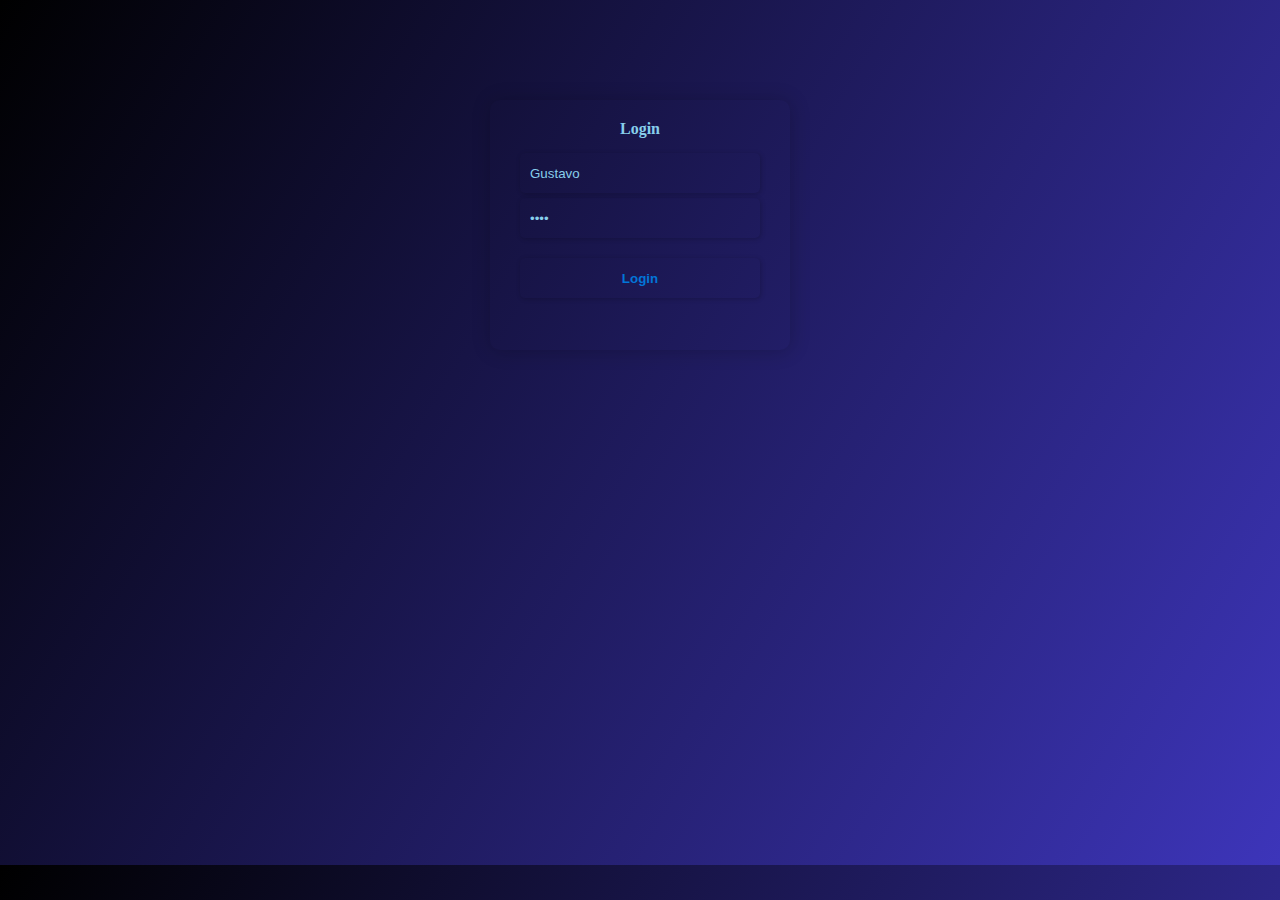
<file: index.html>
<!DOCTYPE html>
<html lang="pt-br">

<head>
  <meta charset="UTF-8" />
  <meta http-equiv="X-UA-Compatible" content="IE=Edge" />
  <meta name="viewport" content="width=device-width, initial-scale=1" />
  <title>HTML</title>
  <link rel="stylesheet" href="https://cdn.jsdelivr.net/npm/bootstrap-icons@1.11.1/font/bootstrap-icons.css">
  <link rel="stylesheet" href="index.css" />
</head>

<body>
  <div class="container">
    <div class="form-body">
      <p class="text">Login</p>
      <form class="form-login">
        <input type="text" id="login" placeholder="Usuário" value="Gustavo" required maxlength="15"/>
        <input type="password" id="password" placeholder="Senha" value="1234" required maxlength="4"/>
        <button class="btn" type="button">Login</button>
        <div class="loading-overlay" id="loadingOverlay">
          <div class="loader"></div>
      </form>
    </div>
  </div>
  <script src="scripts.js"></script>
</body>

</html>
</file>
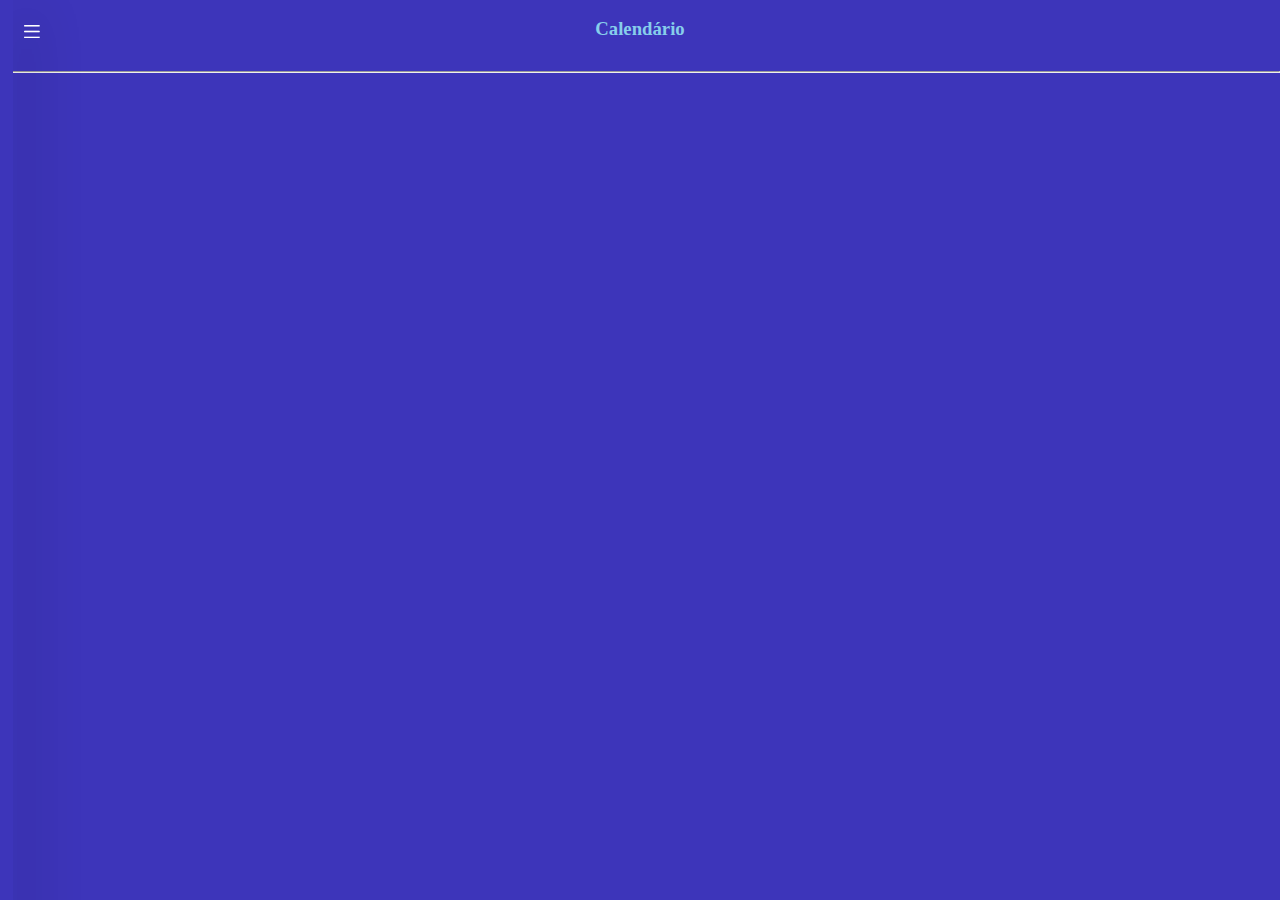
<file: calendar.html>
<!DOCTYPE html>
<html lang="pt-br">
  <head>
    <meta charset="UTF-8" />
    <meta http-equiv="X-UA-Compatible" content="IE=edge" />
    <meta name="viewport" content="width=device-width, initial-scale=1.0" />
    <title>Estoque</title>
    <link
      rel="stylesheet"
      href="https://cdn.jsdelivr.net/npm/bootstrap-icons@1.11.1/font/bootstrap-icons.css"
    />
    <link rel="stylesheet" href="/menu/style.css" />
  </head>

  <body>
    <nav class="menuLateral">
      <div class="btnExpandir">
        <i class="bi bi-list" id="btnExp"></i>
      </div>
      <ul>
        
        <li class="itemMenu">
          <a href="/menu/menu.html">
            <span class="icon"><i class="bi bi-house"></i></span>
            <span class="txtLink">Início</span>
          </a>
        </li>
        <li class="itemMenu">
            <a href="#">
              <span class="icon"><i class="bi bi-person-circle"></i></span>
              <span class="txtLink">Usuário</span>
            </a>
        </li>
        <li class="itemMenu ativo">
          <a href="/calendar.html">
            <span class="icon"><i class="bi bi-calendar2-date"></i></span>
            <span class="txtLink">Calendário</span>
          </a>
        </li>
        <li class="itemMenu">
          <a href="#">
            <span class="icon"><i class="bi bi-gear"></i></span>
            <span class="txtLink">Configurações</span>
          </a>
        </li>
        <li class="itemMenu">
          <a href="/index.css">
            <span class="icon"><i class="bi bi-escape"></i></span>
            <span class="txtLink">Sair</span>
          </a>
      </li>
      </ul>
    </nav>

    <section class="main">
      <section class="inputMarket">
        <h3 id="title">Calendário</h3>
        <hr />
        <div id="minhaModal" class="modal">
          <div class="modalConteudo">
            <span class="fechar" id="fecharModal">&times;</span>
            <div class="dadosClient">
            <h3 class="addPedidosTitle">Adicionar Pedidos</h3>
            <hr>
  </div>
      <section id="menuPedidos">
        <section class="pedidosAFazer">
          <h2 class="pedidos">Pedidos pendentes</h2>
          <label for="totalPedidosPendentes" class="totalPedidosPendentes">Total Pedidos:</label>
          <span class="totalText"></span>
          <ul id="clientList"></ul>
        </section>
      </section>
    </section>
    <script src="/menu/main.js"></script>
  </body>
</html>
</file>
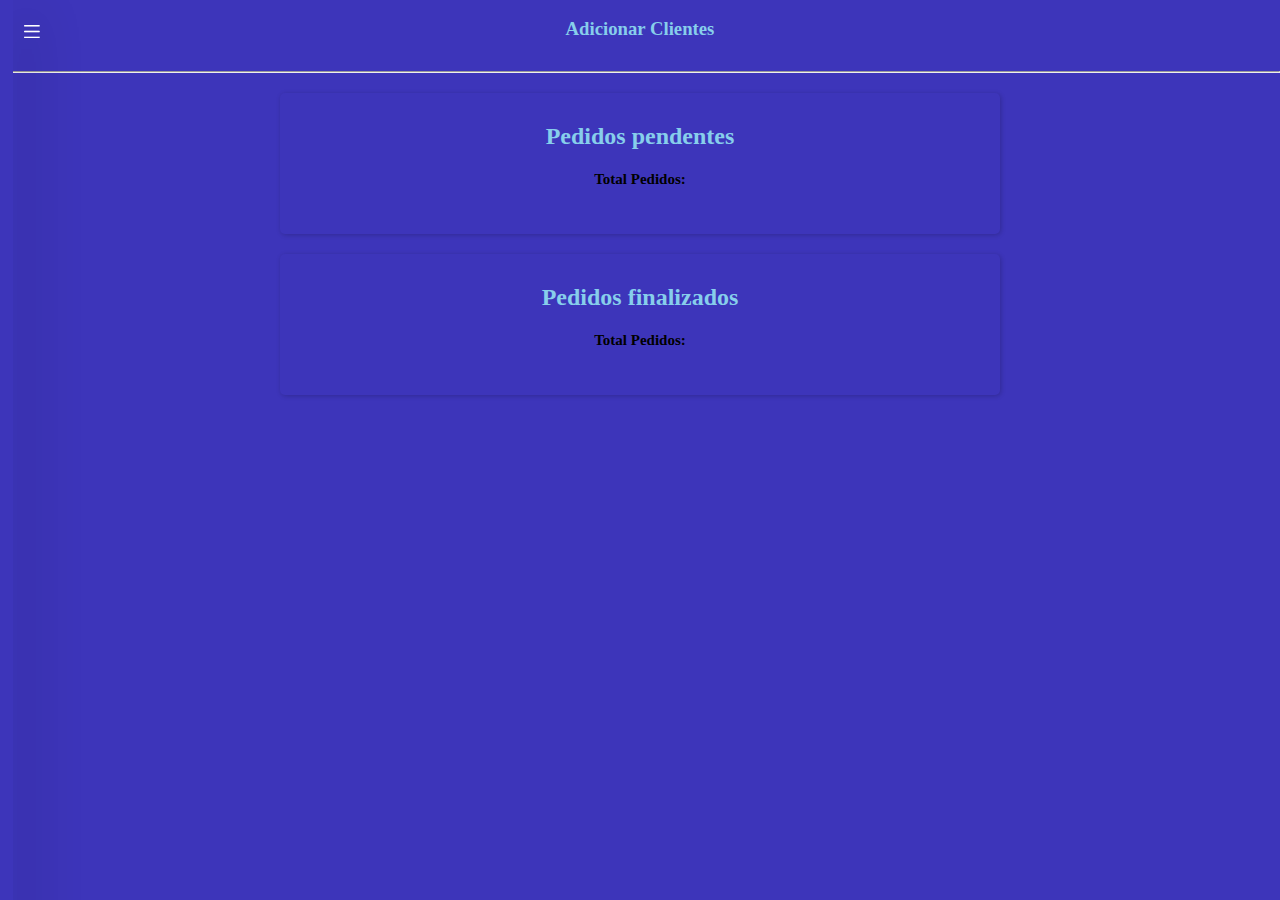
<file: menu/menu.html>
<!DOCTYPE html>
<html lang="pt-br">
  <head>
    <meta charset="UTF-8" />
    <meta http-equiv="X-UA-Compatible" content="IE=edge" />
    <meta name="viewport" content="width=device-width, initial-scale=1.0" />
    <title>Estoque</title>
    <link
      rel="stylesheet"
      href="https://cdn.jsdelivr.net/npm/bootstrap-icons@1.11.1/font/bootstrap-icons.css"
    />
    <link rel="stylesheet" href="style.css" />
  </head>

  <body>
    <nav class="menuLateral">
      <div class="btnExpandir">
        <i class="bi bi-list" id="btnExp"></i>
      </div>
      <ul>
        <li class="itemMenu ativo">
          <a href="menu.html">
            <span class="icon"><i class="bi bi-house"></i></span>
            <span class="txtLink">Início</span>
          </a>
        </li>
        <li class="itemMenu">
          <a href="#">
            <span class="icon"><i class="bi bi-person-circle"></i></span>
            <span class="txtLink">Usuário</span>
          </a>
        </li>
        <li class="itemMenu">
          <a href="/calendar.html">
            <span class="icon"><i class="bi bi-calendar2-date"></i></span>
            <span class="txtLink">Calendário</span>
          </a>
        </li>
        <li class="itemMenu">
          <a href="#">
            <span class="icon"><i class="bi bi-gear"></i></span>
            <span class="txtLink">Configurações</span>
          </a>
        </li>
        <li class="itemMenu">
          <a href="/index.html">
            <span class="icon"><i class="bi bi-escape"></i></span>
            <span class="txtLink">Sair</span>
          </a>
        </li>
      </ul>
    </nav>
    <section class="main">
      <section class="inputMarket">
        <h3 id="title">Adicionar Clientes</h3>
        <hr />
        <div id="minhaModal" class="modal">
          <div class="modalConteudo">
            <span class="fechar" id="fecharModal">&times;</span>
            <div class="dadosClient">
              <h3 class="addPedidosTitle">Informações do cliente</h3>
              <hr />

              <input
                type="text"
                name="clientName"
                id="clientName"
                placeholder="Nome do cliente..."
              />
              <br />
              <label for="opcao">Local:</label>
              <select id="opcoes">
                <option class="option-custom" value="Santos - SP">
                  Santos - SP
                </option>
                <option class="option-custom" value="São Vicente - SP">
                  São Vicente - SP
                </option>
                <option class="option-custom" value="Guarujá - SP">
                  Guarujá - SP
                </option>
                <option class="option-custom" value="Loja Conselheiro">
                  Loja Conselheiro
                </option>
                <option class="option-custom" value="Loja Canal 3">
                  Loja Canal 3
                </option>
                <option class="option-custom" value="Praia Grande - SP">
                  Praia Grande - SP
                </option>
                <option class="option-custom" value="Cubatão - SP">
                  Cubatão - SP
                </option>
                <option class="option-custom" value="Bertioga - SP">
                  Bertioga - SP
                </option>
                <option class="option-custom" value="Registro - SP">
                  Registro - SP
                </option>
                <option class="option-custom" value="Peruíbe - SP">
                  Peruíbe - SP
                </option>
                <option class="option-custom" value="Itanhaém - SP">
                  Itanhaém - SP
                </option>
                <option class="option-custom" value="Mongaguá - SP">
                  Mongaguá - SP
                </option>
              </select>

              <label for="ambosLados">Ambos lados:</label>
              <input type="checkbox" id="ambosLados" />
              <br /><br />
              <label for="observacoes">Observações:</label>
              <br />
              <textarea
                name="observacoes"
                id="observacoes"
                cols="35"
                rows="6"
              ></textarea>
            </div>
            <div class="pedidocliente">
              <hr />
              <h3 class="addPedidosTitle">Produtos do cliente</h3>
              <div class="input-with-button">
                <input
                  type="text"
                  name="inputOutraEmbalagem"
                  id="inputOutraEmbalagem"
                  placeholder="Outra Embalagem..."
                />
                <button id="addOutraEmbalagem" type="button">Adicionar</button>
              </div>

              <ul class="UlPedidos">
                <li>
                  <input
                    type="number"
                    name="numberSosP"
                    id="numberSosP"
                    min="1"
                  />
                  <label for="Sos">Sos P / 50</label>
                </li>
                <li>
                  <input
                    type="number"
                    name="numberSosM"
                    id="numberSosM"
                    min="1"
                  />
                  <label for="Sos">Sos M / 50</label>
                </li>
                <li>
                  <input
                    type="number"
                    name="numberSosG"
                    id="numberSosG"
                    min="1"
                  />
                  <label for="Sos">Sos G / 50</label>
                </li>
                <li>
                  <input
                    type="number"
                    name="numberSosGG"
                    id="numberSosGG"
                    min="1"
                  />
                  <label for="Sos">Sos GG / 50</label>
                </li>
                <li>
                  <input
                    type="number"
                    name="numberhf101"
                    id="numberhf101"
                    min="1"
                  />
                  <label for="Sos">HF 101</label>
                </li>
                <li>
                  <input
                    type="number"
                    name="numberhf102"
                    id="numberhf102"
                    min="1"
                  />
                  <label for="Sos">HF 102</label>
                </li>
                <li>
                  <input
                    type="number"
                    name="numberhf132"
                    id="numberhf132"
                    min="1"
                  />
                  <label for="Sos">HF 132</label>
                </li>
                <li>
                  <input
                    type="number"
                    name="numberhf100tp"
                    id="numberhf100tp"
                    min="1"
                  />
                  <label for="Sos">HF 100 Tp</label>
                </li>
              </ul>

              <hr>
              <button id="addClientBtn" type="button">Salvar</button>
              <button id="backClientBtn" type="button">Voltar</button>
            </div>
          </div>
        </div>
      </section>
      <section id="menuPedidos">
        <section class="pedidosAFazer">
          <h2 class="pedidos">Pedidos pendentes</h2>
          <label for="totalPedidosPendentes" class="totalPedidosPendentes"
            >Total Pedidos:</label
          >
          <span class="totalText"></span>
          <ul id="clientList"></ul>
        </section>
        <section class="pedidosProntos">
          <h2 class="pedidos">Pedidos finalizados</h2>
          <label for="totalPedidosFinalizados" class="totalPedidosFinalizados"
            >Total Pedidos:</label
          >
          <span class="totalText"></span>
          <ul id="clientListOk"></ul>
        </section>
      </section>
    </section>
    <script src="main.js"></script>
  </body>
</html>
</file>
<file: index.css>
* {
  margin: 0;
  padding: 0;
  box-sizing: border-box;
}

body {
  font-family: Georgia, "Times New Roman", Times, serif;
  background: linear-gradient(120deg, rgb(0, 0, 0, 20.2), #3d35ba);
  height: 85vh;
}

.container {
  width: 350px;
  max-width: 300px;
  margin: 100px auto;
}

.form-body {
  width: 100%;
  height: 250px;
  margin: auto;
  box-shadow: 1px 1px 20px rgba(0, 0, 0, 0.2);
  border-radius: 10px;
  transition: all 1s;
}

.form-body:hover {
  transform: scale(1.2);
}

.form-login input {
  color: skyblue;
  display: block;
  margin: auto;
  width: 80%;
  height: 40px;
  margin-bottom: 5px;
  padding-left: 10px;
  border-radius: 5px;
  outline-color: #0275d8;
  border: 0;
  background: transparent;
  box-shadow: 1px 1px 5px rgba(0, 0, 0, 0.2);
}

.text {
  text-align: center;
  font-weight: 600;
  padding-top: 20px;
  padding-bottom: 15px;
  color: skyblue;
}

.btn {
  width: 80%;
  margin: auto;
  display: block;
  margin-top: 20px;
  margin-bottom: 20px;
  height: 40px;
  background: transparent;
  border: none;
  border-radius: 5px;
  color: #0275d8;
  font-weight: bold;
  box-shadow: 1px 1px 5px rgba(0, 0, 0, 0.2);
}

.btn:hover {
  color: white;
}

/* login.css */
.loading-overlay {
  position: fixed;
  background: transparent;
  display: none;
  justify-content: center;
  align-items: center;
  z-index: 9999;
}

.loader {
  border: 4px solid #f3f3f3;
  border-top: 4px solid #3498db;
  border-radius: 50%;
  margin: 5px;
  width: 25px;
  height: 25px;
  animation: spin 1.5s linear infinite;
}

@keyframes spin {
  0% {
    transform: rotate(0deg);
  }

  100% {
    transform: rotate(360deg);
  }
}
</file>
<file: menu/style.css>
#ambosLados {
  height: 14px;
  width: 14px;
  padding: 0px;
  margin: 0px;
}

#observacoes {
  width: 300px;
  height: 60px;
}

.observacoesLabel {
  font-size: 15px;
}

.totalPedidosFinalizados,
.totalPedidosPendentes {
  font-size: 15px;
  color: rgb(0, 0, 0);
}

.addPedidosTitle {
  text-align: center;
}

.UlPedidos {
  columns: 3;
}

.pedidocliente {
  text-align: left;
}

/*janela modal de adicionar clientes*/
.modal {
  display: none;
  position: fixed;
  top: 0;
  left: 0;
  width: 100%;
  height: 100%;
  background-color: rgba(0, 0, 0, 0.7);
}

.modalConteudo {
  background-color: #ffffffe4;
  position: absolute;
  height: auto;
  width: auto;
  max-height: 100%;
  max-width: 100%;
  top: 45%;
  left: 50%;
  transform: translate(-50%, -50%);
  padding: 10px;
  border-radius: 5px;
  overflow: auto;
}

.fechar {
  position: absolute;
  top: 10px;
  right: 10px;
  cursor: pointer;
}

/*menu lateral*/

nav.menuLateral {
  width: 0px;
  height: 100%;
  background: #3d35ba;
  box-shadow: 20px 10px 50px rgba(0, 0, 0, 0.2);
  padding: 40px 0 40px 1%;
  transition: 0.3s;

  position: fixed;
  top: 0;
  left: 0;
  overflow: hidden;
}

@media (max-width: 1000px) {
  nav.menuLateral {
    width: 0px;
    height: 100%;
    background: #3d35ba;
    box-shadow: 20px 10px 50px rgba(0, 0, 0, 0.2);
    padding: 40px 0 40px 1%;
    transition: 0.4s;

    position: fixed;
    top: 0;
    left: 0;
    overflow: hidden;
  }

  .UlPedidos {
    columns: 1;
  }
}

nav.menuLateral.expandir {
  width: 250px;
}

.btnExpandir {
  position: fixed;
  top: 20px;
  left: 20px;
  z-index: 999;
}

.btnExpandir > i {
  color: white;
  font-size: 23px;
  cursor: pointer;
  padding: 0px;
}

ul {
  height: 100%;
  padding: 2px;
  list-style-type: none;
}

ul li.itemMenu a {
  color: white;
  text-decoration: none;
  font-size: 20px;
  padding: 5px 4%;
  display: flex;
  margin-bottom: 20px;
  line-height: 40px;
}

ul li.itemMenu a .txtLink {
  margin-left: 20px;
}

ul li.itemMenu a .icon {
  font-size: 23px;
}

ul li.itemMenu.expandir {
  background: #0275d8;
}

ul li.itemMenu {
  transition: 0.3s;
}

ul li.ativo {
  background-color: #0275d8;
}
/*fim do menu lateral*/

body {
  font-family: Georgia, "Times New Roman", Times, serif;
  background-color: #3d35ba;
  margin: 0px;
  padding: 0px;
}
/* Titulo da tela adicionar cliente*/
#title {
  display: block;
  height: 45px;
  width: 30vh;
  margin: auto;
  text-align: center;
  color: skyblue;
  cursor: pointer;
}

#title:hover {
  color: white;
}

#meuPedidos {
  width: 100%;
  height: 250px;
  margin: auto;
  box-shadow: 1px 1px 20px rgba(0, 0, 0, 0.2);
  border-radius: 10px;
  transition: all 1s;
}

.pedidosAFazer {
  padding: 10px;
  min-width: 350px;
  max-width: 700px;
  margin: auto;
  display: block;
  margin-top: 20px;
  margin-bottom: 20px;
  background: transparent;
  border: none;
  border-radius: 5px;
  text-align: center;
  color: skyblue;
  font-weight: bold;
  box-shadow: 1px 1px 5px rgba(0, 0, 0, 0.2);
}

.pedidosProntos {
  padding: 10px;
  min-width: 350px;
  max-width: 700px;
  margin: auto;
  display: block;
  margin-top: 20px;
  margin-bottom: 20px;
  background: transparent;
  border: none;
  border-radius: 5px;
  text-align: center;
  color: skyblue;
  font-weight: bold;
  box-shadow: 1px 1px 5px rgba(0, 0, 0, 0.2);
}

.pedidos {
  border-radius: 20px;
  min-width: 350px;
  max-width: 700px;
}

#clientList,
#clientListOk {
  padding-left: 4px;
  padding-top: 2px;
}

#clientName {
  text-align: center;
  height: 25px;
  border-radius: 30px;
  color: skyblue;
  display: block;
  margin: auto;
  width: 80%;
  padding-left: 10px;
  outline-color: #0275d8;
  border: 0;
  background: white;
  box-shadow: 1px 1px 5px rgba(0, 0, 0, 0.2);
}

.sosPli,
.sosMli,
.sosGli,
.sosGGli,
.hf101Li,
.outraEmbalagem {
  padding-top: 3px;
  padding-right: 3px;
  margin-right: auto;
}

.divClient {
  list-style-type: none;
  display: flex;
  flex-direction: column;
  margin: 4px;
  margin-bottom: 30px;
  border-radius: 3px;
  padding: 15px;
  font-size: 15px;
  outline-color: #0275d8;
  border: 0;
  background: transparent;
  box-shadow: 1px 1px 5px rgba(0, 0, 0, 0.3);
}

.nameClient {
  font-size: 20px;
  text-align: center;
  border-radius: 3px;
  background-color: transparent;
  box-shadow: 1px 1px 5px rgba(0, 0, 0, 0.2);
  cursor: pointer;
}

input::placeholder {
  color: black;
}

.dateHoursCurrent {
  font-size: 12px;
  margin-left: auto;
}

#otherPark {
  height: 15px;
  width: 40%;
  border-radius: 30px;
}

.readyClient {
  float: right;
  font-size: 12px;
  border: 0px;
  padding: 3px;
  border-radius: 3px;
  margin: 3px;
  background-color: #0275d8;
}

.readyClient:hover {
  color: white;
}

.nameClientRemove {
  float: right;
  font-size: 12px;
  border: 0px;
  padding: 3px;
  border-radius: 3px;
  margin: 3px;
  background-color: #ff4040bd;
}

.nameClientRemove:hover {
  color: white;
}

#addClientBtn,
#backClientBtn {
  border-radius: 10px;
  height: 25px;
  width: 30%;
  text-align: center;
  font-size: 15px;
  color: #0275d8;
  outline-color: #0275d8;
  border: none;
  font-weight: bold;
  background: transparent;
  box-shadow: 1px 1px 5px rgba(0, 0, 0, 0.2);
}

#addClientBtn:hover {
  background-color: #0275d8;
  color: white;
}

#backClientBtn:hover {
  background-color: #0275d8;
  color: white;
}
/*Input dos sos*/
#numberSosP,
#numberSosM,
#numberSosG,
#numberSosGG,
#numberhf101,
#numberhf102,
#numberhf132,
#numberhf100tp,
#OutraEmbalagem {
  border-radius: 30px;
  text-align: center;
  font-size: 15px;
  height: 15px;
  width: 40px;
  padding-left: 4px;
  margin: 3px;
  color: #0275d8;
  outline-color: #0275d8;
  border: 0;
  background: transparent;
  box-shadow: 1px 1px 5px rgba(0, 0, 0, 0.2);
}

/*Remove as setas das caixas de input*/
input[type="number"]::-webkit-inner-spin-button,
input[type="number"]::-webkit-outer-spin-button {
  -webkit-appearance: none;
  margin: 0;
}

.inputMarket {
  padding-top: 18px;
}

.option-custom {
  background-color: #007bff; /* Cor de fundo personalizada */
  color: #fff; /* Cor do texto personalizada */
  font-weight: bold; /* Estilo de fonte personalizado */
  /* Outros estilos personalizados */
}

#opcoes {
  width: 130px; /* Defina a largura desejada */
}

/*botao dentro do input*/
.input-with-button {
  display: flex; /* Usando flexbox para alinhar elementos lado a lado */
  align-items: center; /* Alinhar verticalmente os elementos ao centro */
}

#inputOutraEmbalagem {
  text-align: center;
  height: 25px;
  border-radius: 30px;
  color: skyblue;
  display: block;
  margin: auto;
  outline-color: #0275d8;
  border: 0;
  background: white;
  box-shadow: 1px 1px 5px rgba(0, 0, 0, 0.2);
}

.input-with-button input {
  display: inline-block;
  margin: auto;
  width: 80%;
}

.input-with-button button {
  padding: 4px 10px;
  margin-left: 5px;
  font-weight: bold;
  background: transparent;
  box-shadow: 1px 1px 5px rgba(0, 0, 0, 0.2);
  color: #007bff;
  height: 25px;
  border-radius: 30px;
  border: none;
  cursor: pointer;
}

.input-with-button button:hover {
  background-color: #007bff;
  color: #fff;
}
</file>
